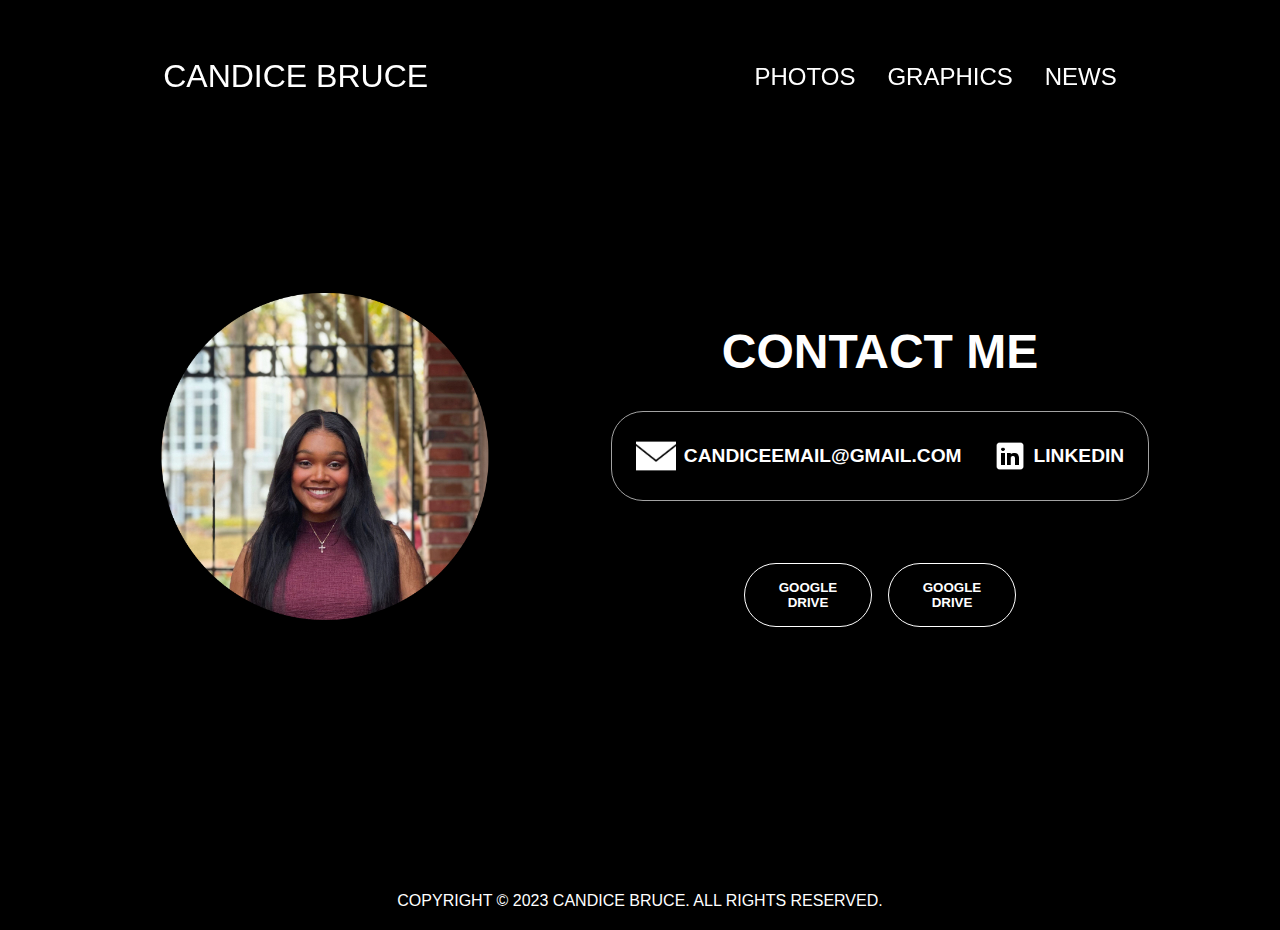
<file: contact.html>
<!DOCTYPE html>
<html>

<head>
  <meta charset="utf-8">
  <meta name="viewport" content="width=device-width">
  <title>Candice Bruce</title>
  <link href="style.css" rel="stylesheet" type="text/css" />
  <link rel="stylesheet" href="mediaqueries.css" />
  <link rel="icon" type="image/x-icon" href="BashImages/CB.PNG">
  
</head>

<body class="body">
    <header>
        <nav id="desktop-nav">
            <div><a class="logo1" href="index.html">Candice Bruce</a></div>
            <div>
                <ul class="nav-links">
                    <li><a class="home-text" href="index.html#photos">Photos</a></li>
                    <li><a class="home-text" href="#graphics">Graphics</a></li>
                    <li><a class="home-text" href="#news">News</a></li>
                </ul>
            </div>
        </nav>
        <nav id="hamburger-nav">
            <div class="logo1">Candice Bruce</div>
            <div class="hamburger-menu">
                <div class="hamburger-icon" onclick="toggleMenu()">
                    <span></span>
                    <span></span>
                    <span></span>
                </div>
                <div class="menu-links">
                    <li><a href="#about" onclick="toggleMenu()">About</a></li>
                    <li><a href="#experience" onclick="toggleMenu()">Experience</a></li>
                    <li><a href="#projects" onclick="toggleMenu()">Projects</a></li>
                </div>
            </div>
        </nav>
        </header>

        <section id="profile">
            <div class="section__pic-container">
              <img id = "main-pic" src="assets/CB2.png"  />
            </div>
            <div class="section__text">
            
              <section id="contact">
                <h2 class="title">Contact Me</h2>
                <div class="contact-info-upper-container">
                  <div class="contact-info-container">
                    <img
                      src="./assets/email.png"
                      alt="Email icon"
                      class="icon contact-icon email-icon"
                    />
                    <p><a href="mailto:examplemail@gmail.com">CandiceEmail@gmail.com</a></p>
                  </div>
                  <div class="contact-info-container">
                    <img
                      src="./assets/linkedin.png"
                      alt="LinkedIn icon"
                      class="icon contact-icon"
                    />
                    <p><a href="https://www.linkedin.com/in/candice-bruce-28722b233/">LinkedIn</a></p>
                  </div>
                </div>
              </section>
              <div class="btn-container">
      
                <button class="btn btn-color-1" onclick="location.href='./#contact'">
                  Google Drive
                </button>
                <button class="btn btn-color-1" onclick="location.href='./#contact'">
                    Google Drive
                  </button>
              </div>
            </div>
          </section>


        





        
        

<footer class ="footer4">
    <nav>
        <div class="nav-links-container">
            
        </div>
    </nav>
    <p>Copyright &#169; 2023 Candice Bruce. All Rights Reserved.</p>
    
</footer>

</body>
</html>
</file>
<file: style.css>
* {
    font-family: "Gotham", sans-serif;
    text-transform: uppercase;
    margin: 0;
    padding: 0;
    color: white;


  }
  
  html {
      scroll-behavior: smooth;
  }




/* DESKTOP NAV */
.desktop-nav{
    background-color: transparent;
}


nav,
.nav-links {
    display: flex;
    list-style: none;
    font-size: 1.5rem;

}


ul ,li{
    background-color: transparent;
}

.body{
    background-color: black;
 
}

.nav-links{
    background-color: transparent;
}


nav{
    justify-content: space-around;
    align-items: center;
    height: 17vh;
    background-color: transparent;

}

#desktop-nav, #hamburger-nav {
    position: fixed;
    top: 0;
    width: 100%;
    background-color: transparent;
  
}






.nav-links {
    gap: 2rem;
    list-style: none;
    font-size: 1.5rem;
    background-color: transparent;
    
}

a {
    color: white;
    text-decoration: none;
    text-decoration-color: white;
}

a:hover {

    text-decoration: underline;
    text-underline-offset: 1rem;
    text-decoration-color: rgb(black);
}

a:link{
    text-decoration: None;
}

.logo {
    font-size: 2rem;
    display: flex;
    align-items: center;
    gap: 2rem;
    background-color: transparent;
    color: black;

}



.logo1 {
    font-size: 2rem;
    color: white;
    background-color: transparent;

    
}

.logo:hover {
    cursor: default;
}

/* HAMBURGER MENU */

#hamburger-nav {
    display: none;
}

.hamburger-menu {
    position: relative;
    display: inline-block;
    
}

.hamburger-icon {
    display: flex;
    flex-direction: column;
    justify-content: space-between;
    height: 24px;
    width: 30px;
    cursor: pointer;
 
}

.hamburger-icon span {
    width: 100%;
    height: 2px;
    background-color: white;
    transition: all 0.3 ease-in-out;
}

.menu-links {
    position: absolute;
    top: 100%;
    right: 0;
    background-color: white;
    width: fit-content;
    max-height: 0;
    overflow: hidden;
    transition: all 0.3 ease-in-out;
}

.menu-links a {
    display: block;
    padding: 10px;
    text-align: center;
    font-size: 1.5rem;
    color: black;
    text-decoration: none;
    transition: all 0.3 ease-in-out;
}

.menu-links li {
    list-style: none;
}

.menu-links.open {
    max-height: 300px;
}

.hamburger-icon.open span:first-child {
    transform: rotate(45deg) translate(10px, 5px);
}

.hamburger-icon.open span:nth-child(2) {
    opacity: 0;
}

.hamburger-icon.open span:last-child {
    transform: rotate(-45deg) translate(10px, -5px);
}

.hamburger-icon span:first-child {
    transform: none;
}

.hamburger-icon span:first-child {
    opacity: 1;
}

.hamburger-icon span:first-child {
    transform: none;
}

.sub-heading{
    text-align: center;
    padding-top: 150px;
}




.main-heading {
    padding-bottom: 50px;
    padding: 20px 16px;
    text-decoration: none;
    position: relative;
    font-size: 48px;

}


/* Containers */


.circular-container {
    width: 250px;
    height: 250px;
    border-radius: 50%;
    border: 3px solid white;
    display: flex;
    align-items: center;
    justify-content: center;
    text-align: center;
    margin: auto;
    margin-top: 50px;
    margin-bottom: 60px;
    


    transition: transform 0.5s;
  
  
}

.circular-container:hover {
  transform: scale(1.1);
}

/* Style for the heading inside the circular container */
.circular-heading {
    margin: 0;
    padding: 10px;
    font-size: 18px;
    text-decoration: none;
    
}

.circular-heading a{
  text-decoration: none;
  color: white;
}

.row-1{

    display: grid;
    grid-template-columns: repeat(auto-fit, minmax(250px, 1fr));
    grid-gap: 40px;
    margin-top: 30px;
    margin-left: auto; /* Move the grid to the center horizontally */
    margin-right: auto; /* Move the grid to the center horizontally */
    max-width: 1200px; 
  
    
}

.row-2{
  display: grid;
  grid-template-columns: repeat(auto-fit, minmax(250px, 1fr));
  grid-gap: 40px;
  margin-top: 10px;
  margin-left: auto; /* Move the grid to the center horizontally */
  margin-right: auto; /* Move the grid to the center horizontally */
  max-width: 1200px; 

}

.jason{
      width: 100%;
      height: auto;
      display: block;
}

.BB1{
    width: fit-content;
    height: fit-content;
}


.footer{
    color: white;
    text-align: center;
    bottom: 50px;
    background-image: url('BashImages/ING1.jpg');
    background-size: cover;
    background-position: center;
    height: 100vh;
    display: flex;
    flex-direction: column;
    justify-content: space-between;
}

.footer3 {
    color: white;
    text-align: center;
    bottom: 50px;
    background-image: url('GradImages/sunset.jpg');
    background-size: cover;
    background-position: center;
    height: 100vh;
    display: flex;
    flex-direction: column;
    justify-content: space-between;
}

.footer4 {
    color: white;
    text-align: center;
    padding-bottom: 20px;
    background-size: cover;
    background-position: center;
    height: 10vh;
    display: flex;
    flex-direction: column;
    justify-content: space-between;
}



.top-page{
    background-image: url('BashImages/Jason1.png');
    background-size: cover;
    background-position: center;
    height: 100vh;
    display: flex;
    flex-direction: column;
    justify-content: space-between;
    margin-bottom: -17px;
   
    
}

.full-images{
  height: 100%;
  width: 100%;
  display: flex;
  flex-direction: column;
  justify-content: space-between;
}

.top-page2{
    background-image: url('BashImages/7.JPG');
    background-size: cover;
    background-position: center;
    height: 100vh;
    display: flex;
    flex-direction: column;
    justify-content: space-between;
}

.top-page3{
    background-image: url('GradImages/walk.jpg');
    background-size: cover;
    background-position: center;
    height: 100vh;
    display: flex;
    flex-direction: column;
    justify-content: space-between;
}

.top-page4{
  background-image: url('SportsImages/sports3.jpg');
  background-size: cover;
  background-position: center;
  height: 120vh;
  display: flex;
  flex-direction: column;
  justify-content: space-between;
}

.footer5 {
  color: white;
  text-align: center;
  bottom: 50px;
  background-image: url('SportsImages/sports2.jpg');
  background-size: cover;
  background-position: center;
  height: 100vh;
  display: flex;
  flex-direction: column;
  justify-content: space-between;
}


.previewImage{
    width: 350px;
    height: 250px;
    border-radius: 50px;
    display: blcok;
    overflow: hidden;
}

.photo-container{
    width: 350px;
    height: 250px;
    border-radius: 50%;
    display: flex;
    align-items: center;
    justify-content: space-around;
    text-align: center;
    margin: auto;
    margin-top: 50px;
    margin-bottom: 60px;
    transition: transform 0.5s;
}

/* PROFILE SECTION */

#profile {
    padding-top: 100px;
    display: flex;
    justify-content: center;
    gap: 5rem;
    height: 80vh;
  }
  
  .section__pic-container {
    display: flex;
    height: 400px;
    width: 400px;
    margin: auto 0;
  }
  
  .section__text {
    align-self: center;
    text-align: center;
  }
  
  .section__text p {
    font-weight: 600;
  }
  
  .section__text__p1 {
    text-align: center;
  }
  
  .section__text__p2 {
    font-size: 1.75rem;
    margin-bottom: 1rem;
  }
  
  .title {
    font-size: 3rem;
    text-align: center;
  }
  
  #socials-container {
    display: flex;
    justify-content: center;
    margin-top: 1rem;
    gap: 1rem;
  }
  
  /* ICONS */
  
  .icon {
    cursor: pointer;
    height: 2rem;
  }
  
  /* BUTTONS */
  
  .btn-container {
    display: flex;
    justify-content: center;
    gap: 1rem;
  }
  
  .btn {
    font-weight: 600;
    transition: all 300ms ease;
    padding: 1rem;
    width: 8rem;
    border-radius: 2rem;
  }
  
  .btn-color-1,
  .btn-color-2 {
    border: white 0.1rem solid;
  }
  
  .btn-color-1:hover,
  .btn-color-2:hover {
    cursor: pointer;
  }
  
  .btn-color-1,
  .btn-color-2:hover {
    background: black;
    color: white;
  }
  
  .btn-color-1:hover {
    background: rgb(53, 53, 53);
  }
  
  .btn-color-2 {
    background: none;
  }
  
  .btn-color-2:hover {
    border: rgb(255, 255, 255) 0.1rem solid;
  }
  
  .btn-container {
    gap: 1rem;
  }

  /* CONTACT */

#contact {
    display: flex;
    justify-content: center;
    flex-direction: column;
    height: 30vh;
  }
  
  .contact-info-upper-container {
    display: flex;
    justify-content: center;
    border-radius: 2rem;
    border: rgb(53, 53, 53) 0.1rem solid;
    border-color: rgb(163, 163, 163);
    background: (250, 250, 250);
    margin: 2rem auto;
    padding: 0.5rem;
  }
  
  .contact-info-container {
    display: flex;
    align-items: center;
    justify-content: center;
    gap: 0.5rem;
    margin: 1rem;
  }
  
  .contact-info-container p {
    font-size: larger;
  }
  
  .contact-icon {
    cursor: default;
  }
  
  .email-icon {
    height: 2.5rem;
  }

  .grad-text{
    color: black;
  }
</file>
<file: mediaqueries.css>
@media screen and (max-width: 680px) {
    #desktop-nav {
        display: none;
    }
    #hamburger-nav {
        display: flex;
    }
    #experience,
    .experience-details-container {
        margin-top: 2rem;
    }
    #profile,
    .section-container {
        display: block;
    }
    .arrow {
        display: none;
    }
    section,
    .section-container {
        height: fit-content;
    }
    section {
        margin: 0 5%;
    }
    .section__pic-container {
        width: 275px;
        height: 275px;
        margin: 0 auto 2rem;
    }
    .about-containers {
        margin-top: 0;
    }
}
</file>
